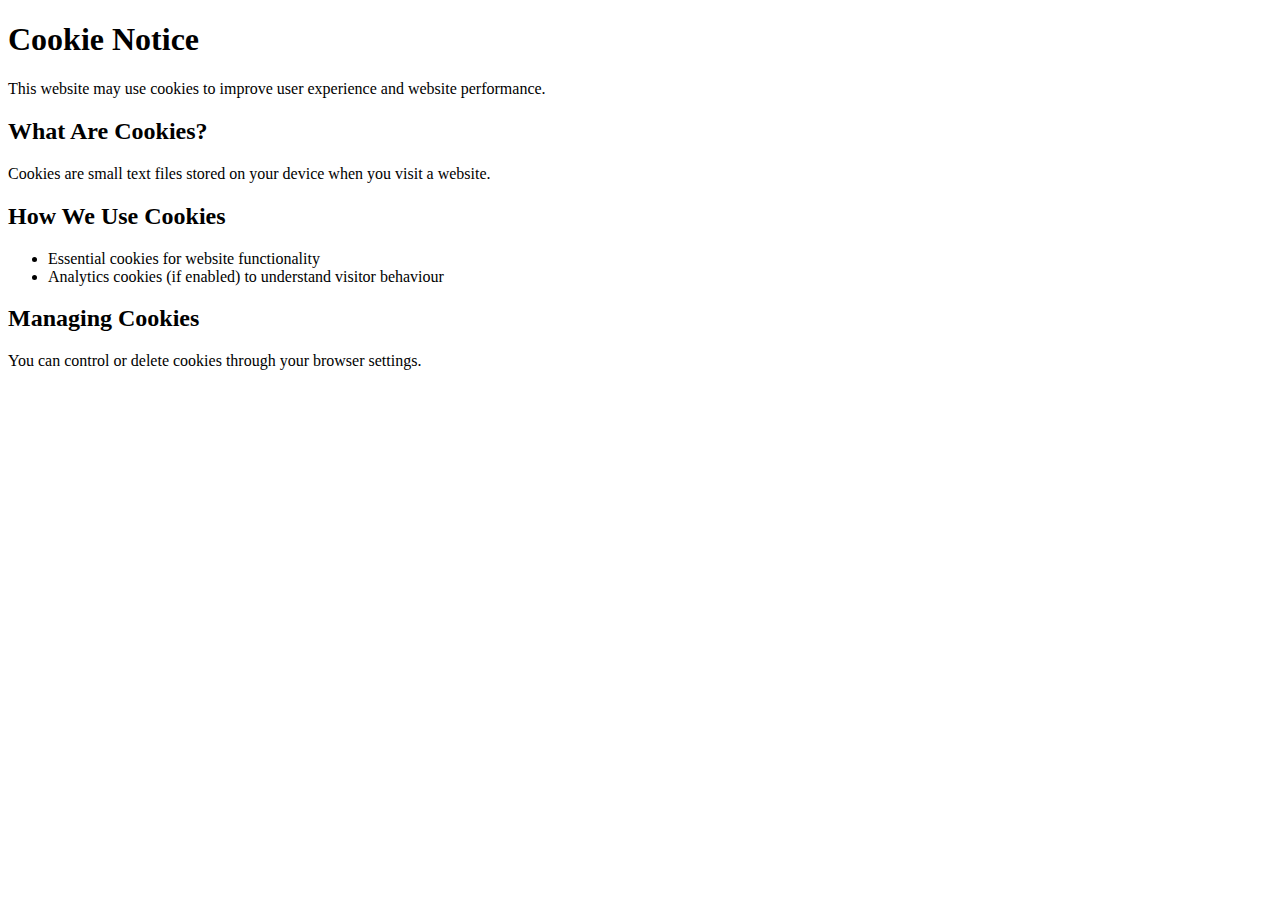
<file: cookies.html>
<!DOCTYPE html>
<html lang="en">
<head>
  <meta charset="UTF-8">
  <title>Cookie Notice | Barkerton Properties Limited</title>
</head>
<body>

<h1>Cookie Notice</h1>

<p>
This website may use cookies to improve user experience and website performance.
</p>

<h2>What Are Cookies?</h2>
<p>
Cookies are small text files stored on your device when you visit a website.
</p>

<h2>How We Use Cookies</h2>
<ul>
  <li>Essential cookies for website functionality</li>
  <li>Analytics cookies (if enabled) to understand visitor behaviour</li>
</ul>

<h2>Managing Cookies</h2>
<p>
You can control or delete cookies through your browser settings.
</p>

</body>
</html>
</file>
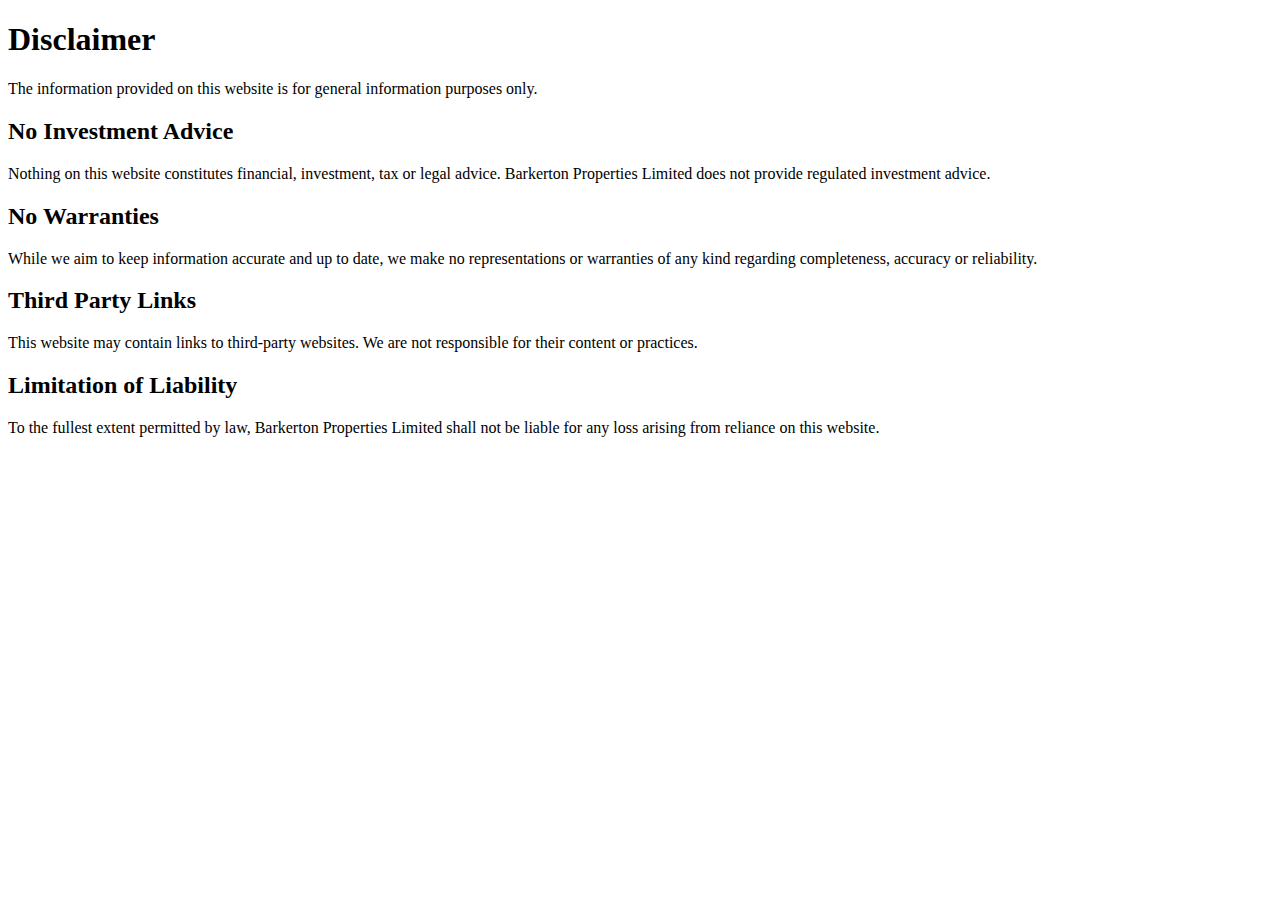
<file: disclaimer.html>
<!DOCTYPE html>
<html lang="en">
<head>
  <meta charset="UTF-8">
  <title>Disclaimer | Barkerton Properties Limited</title>
</head>
<body>

<h1>Disclaimer</h1>

<p>
The information provided on this website is for general information purposes only.
</p>

<h2>No Investment Advice</h2>
<p>
Nothing on this website constitutes financial, investment, tax or legal advice. 
Barkerton Properties Limited does not provide regulated investment advice.
</p>

<h2>No Warranties</h2>
<p>
While we aim to keep information accurate and up to date, we make no representations or warranties of any kind regarding completeness, accuracy or reliability.
</p>

<h2>Third Party Links</h2>
<p>
This website may contain links to third-party websites. We are not responsible for their content or practices.
</p>

<h2>Limitation of Liability</h2>
<p>
To the fullest extent permitted by law, Barkerton Properties Limited shall not be liable for any loss arising from reliance on this website.
</p>

</body>
</html>
</file>
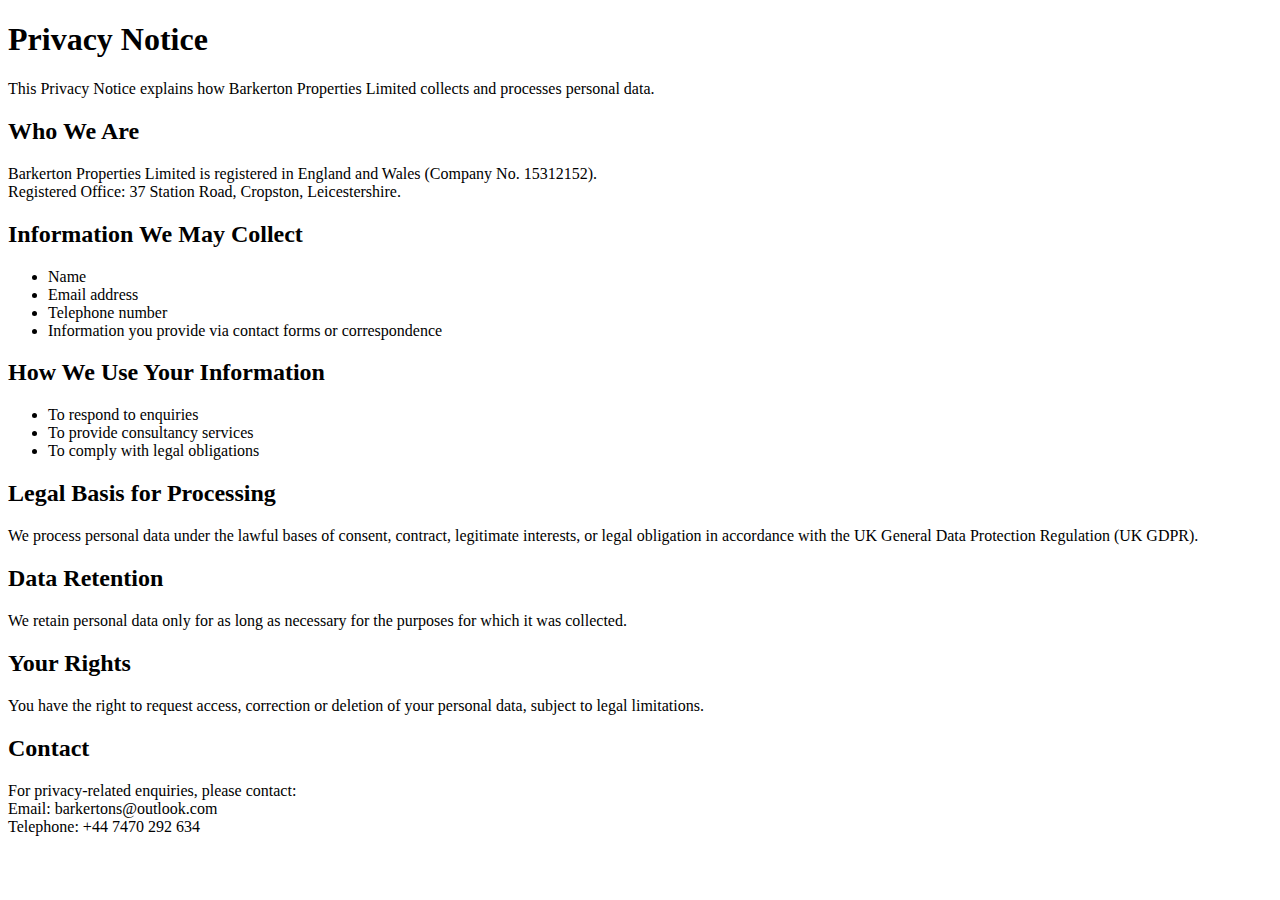
<file: privacy.html>
<!DOCTYPE html>
<html lang="en">
<head>
  <meta charset="UTF-8">
  <title>Privacy Notice | Barkerton Properties Limited</title>
</head>
<body>

<h1>Privacy Notice</h1>

<p>
This Privacy Notice explains how Barkerton Properties Limited collects and processes personal data.
</p>

<h2>Who We Are</h2>
<p>
Barkerton Properties Limited is registered in England and Wales (Company No. 15312152).<br>
Registered Office: 37 Station Road, Cropston, Leicestershire.
</p>

<h2>Information We May Collect</h2>
<ul>
  <li>Name</li>
  <li>Email address</li>
  <li>Telephone number</li>
  <li>Information you provide via contact forms or correspondence</li>
</ul>

<h2>How We Use Your Information</h2>
<ul>
  <li>To respond to enquiries</li>
  <li>To provide consultancy services</li>
  <li>To comply with legal obligations</li>
</ul>

<h2>Legal Basis for Processing</h2>
<p>
We process personal data under the lawful bases of consent, contract, legitimate interests, or legal obligation in accordance with the UK General Data Protection Regulation (UK GDPR).
</p>

<h2>Data Retention</h2>
<p>
We retain personal data only for as long as necessary for the purposes for which it was collected.
</p>

<h2>Your Rights</h2>
<p>
You have the right to request access, correction or deletion of your personal data, subject to legal limitations.
</p>

<h2>Contact</h2>
<p>
For privacy-related enquiries, please contact:<br>
Email: barkertons@outlook.com<br>
Telephone: +44 7470 292 634
</p>

</body>
</html>
</file>
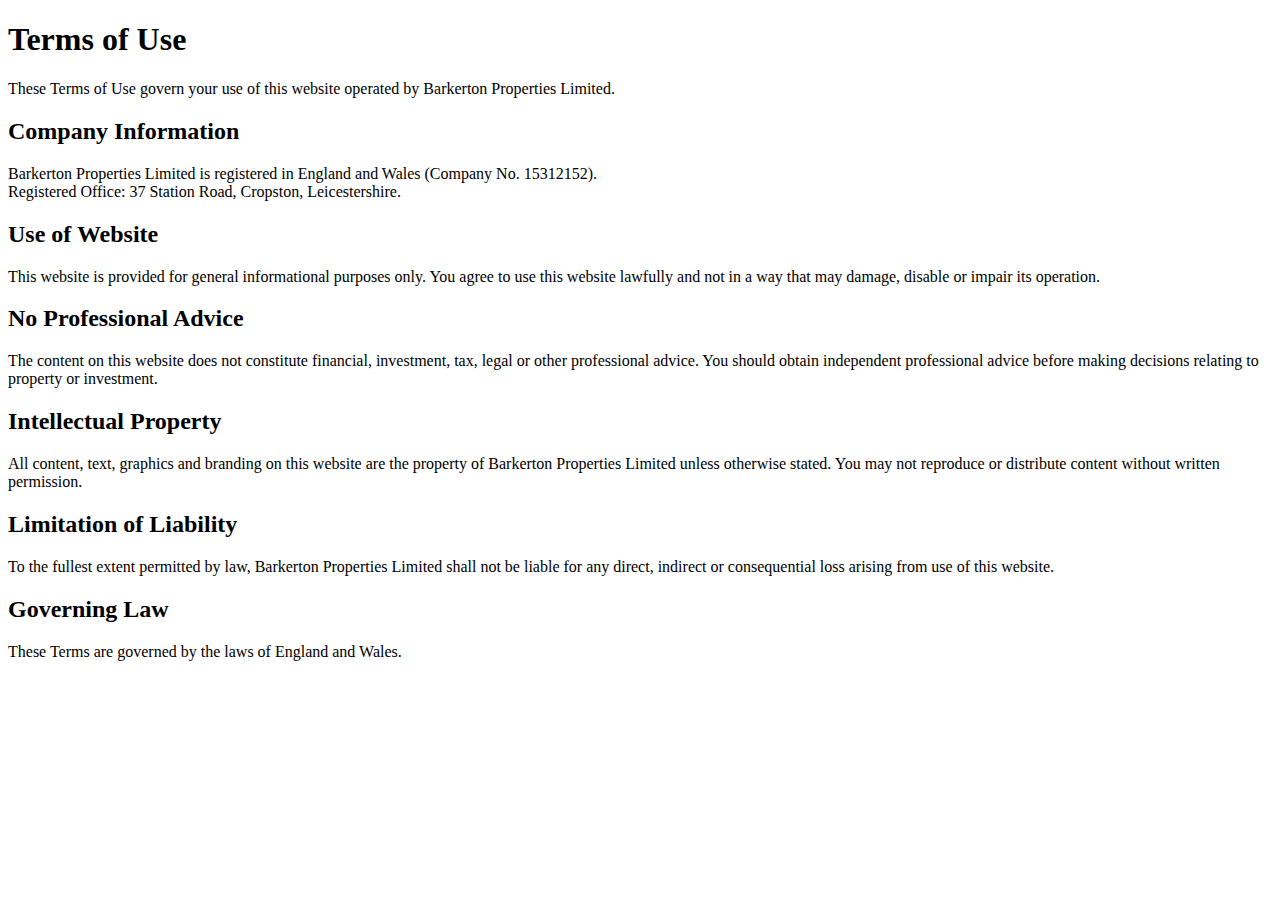
<file: terms.html>
<!DOCTYPE html>
<html lang="en">
<head>
  <meta charset="UTF-8">
  <title>Terms of Use | Barkerton Properties Limited</title>
</head>
<body>

<h1>Terms of Use</h1>

<p>These Terms of Use govern your use of this website operated by Barkerton Properties Limited.</p>

<h2>Company Information</h2>
<p>
Barkerton Properties Limited is registered in England and Wales (Company No. 15312152).<br>
Registered Office: 37 Station Road, Cropston, Leicestershire.
</p>

<h2>Use of Website</h2>
<p>
This website is provided for general informational purposes only. 
You agree to use this website lawfully and not in a way that may damage, disable or impair its operation.
</p>

<h2>No Professional Advice</h2>
<p>
The content on this website does not constitute financial, investment, tax, legal or other professional advice. 
You should obtain independent professional advice before making decisions relating to property or investment.
</p>

<h2>Intellectual Property</h2>
<p>
All content, text, graphics and branding on this website are the property of Barkerton Properties Limited unless otherwise stated. 
You may not reproduce or distribute content without written permission.
</p>

<h2>Limitation of Liability</h2>
<p>
To the fullest extent permitted by law, Barkerton Properties Limited shall not be liable for any direct, indirect or consequential loss arising from use of this website.
</p>

<h2>Governing Law</h2>
<p>
These Terms are governed by the laws of England and Wales.
</p>

</body>
</html>
</file>
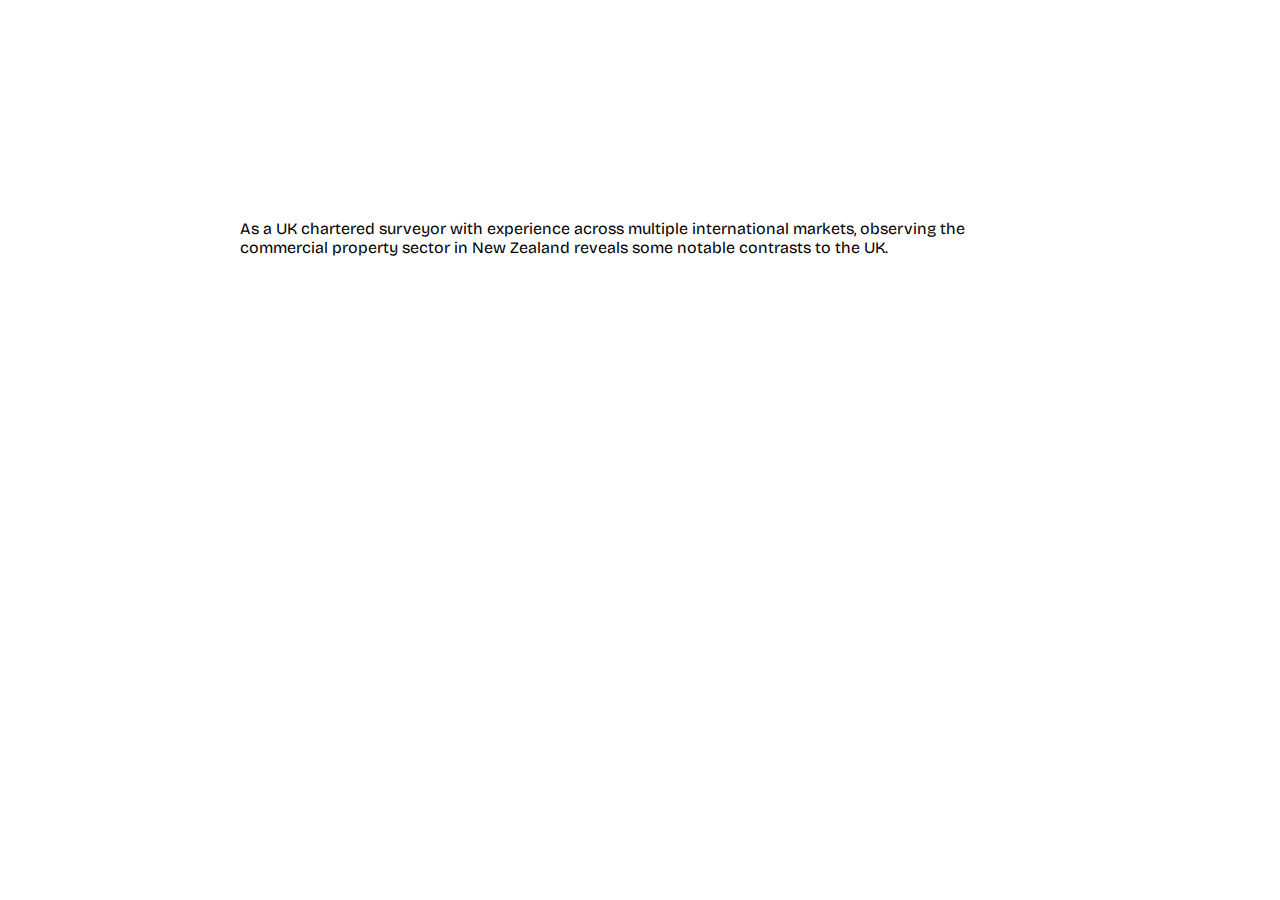
<file: insights/articles/insight-001.html>
<!DOCTYPE html>
<html lang="en">
<head>
  <meta charset="UTF-8">
  <meta name="viewport" content="width=device-width, initial-scale=1.0">
  <title>Insight Article | Barkertons Property</title>

  <link href="https://fonts.googleapis.com/css2?family=Bricolage+Grotesque:wght@400;500&family=Inknut+Antiqua:wght@400;600&display=swap" rel="stylesheet">

  <style>
    body {
      font-family: 'Bricolage Grotesque', sans-serif;
      padding: 120px 40px;
      max-width: 800px;
      margin: auto;
    }

    h1 {
      font-family: 'Inknut Antiqua', serif;
      margin-bottom: 10px;
    }

    .article-meta {
      font-style: italic;
      margin-bottom: 30px;
      color: #555;
    }

    .article-image {
      margin: 40px 0 10px;
    }

    .article-image img {
      width: 100%;
      border-radius: 6px;
    }

    .article-caption {
      font-size: 14px;
      color: #777;
      text-align: center;
      margin-bottom: 40px;
    }

    #article-summary {
      font-size: 18px;
      margin-bottom: 40px;
    }
  </style>
</head>

<body>

  <!-- TITLE -->
  <h1 id="article-title"></h1>
  <div class="article-meta" id="article-date"></div>

  <!-- IMAGE -->
  <div class="article-image">
    <img id="article-image" alt="">
  </div>
  <div class="article-caption" id="article-caption"></div>

  <!-- SUMMARY FROM JSON -->
  <p id="article-summary"></p>

  <!-- ARTICLE BODY (STATIC CONTENT) -->
  <p>
    As a UK chartered surveyor with experience across multiple international markets, observing the commercial property sector in New Zealand reveals some notable contrasts to the UK.
    <!-- rest of article -->
  </p>

  <!-- LOAD ARTICLE DATA -->
 <script>
  const slug = window.location.pathname
    .split('/')
    .pop()
    .replace('.html', '');

  fetch('../JS/insights-data.json')
    .then(res => res.json())
    .then(data => {

      const article = data.find(item => item.slug === slug);

      if (!article) {
        console.error('Article not found:', slug);
        return;
      }

      document.getElementById('article-title').textContent = article.title;
      document.getElementById('article-date').textContent = article.date;
      document.getElementById('article-summary').textContent = article.summary;
      document.getElementById('article-caption').textContent = article.caption || '';

      const img = document.getElementById('article-image');
      img.src = '../' + article.image;   // 👈 key fix
      img.alt = article.title;
    })
    .catch(err => console.error('Article load error:', err));
</script>


</body>
</html>
</file>
